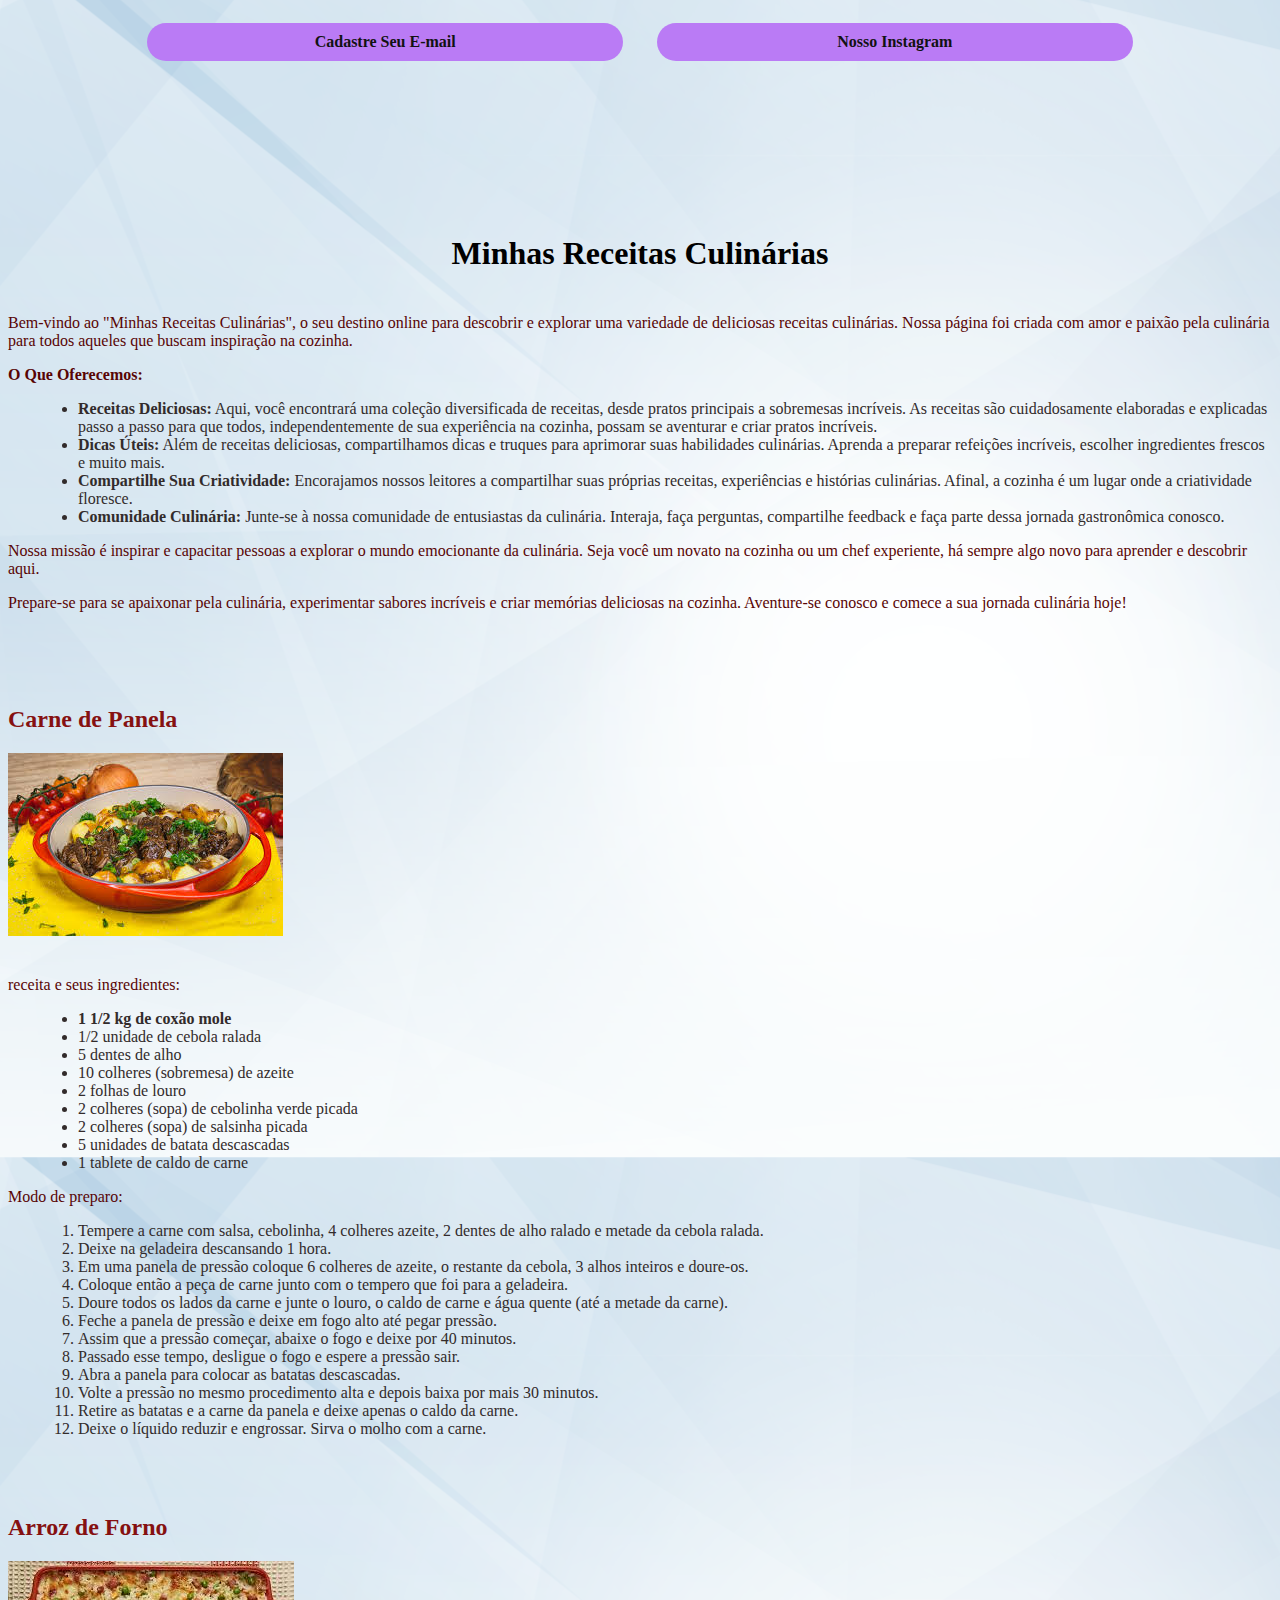
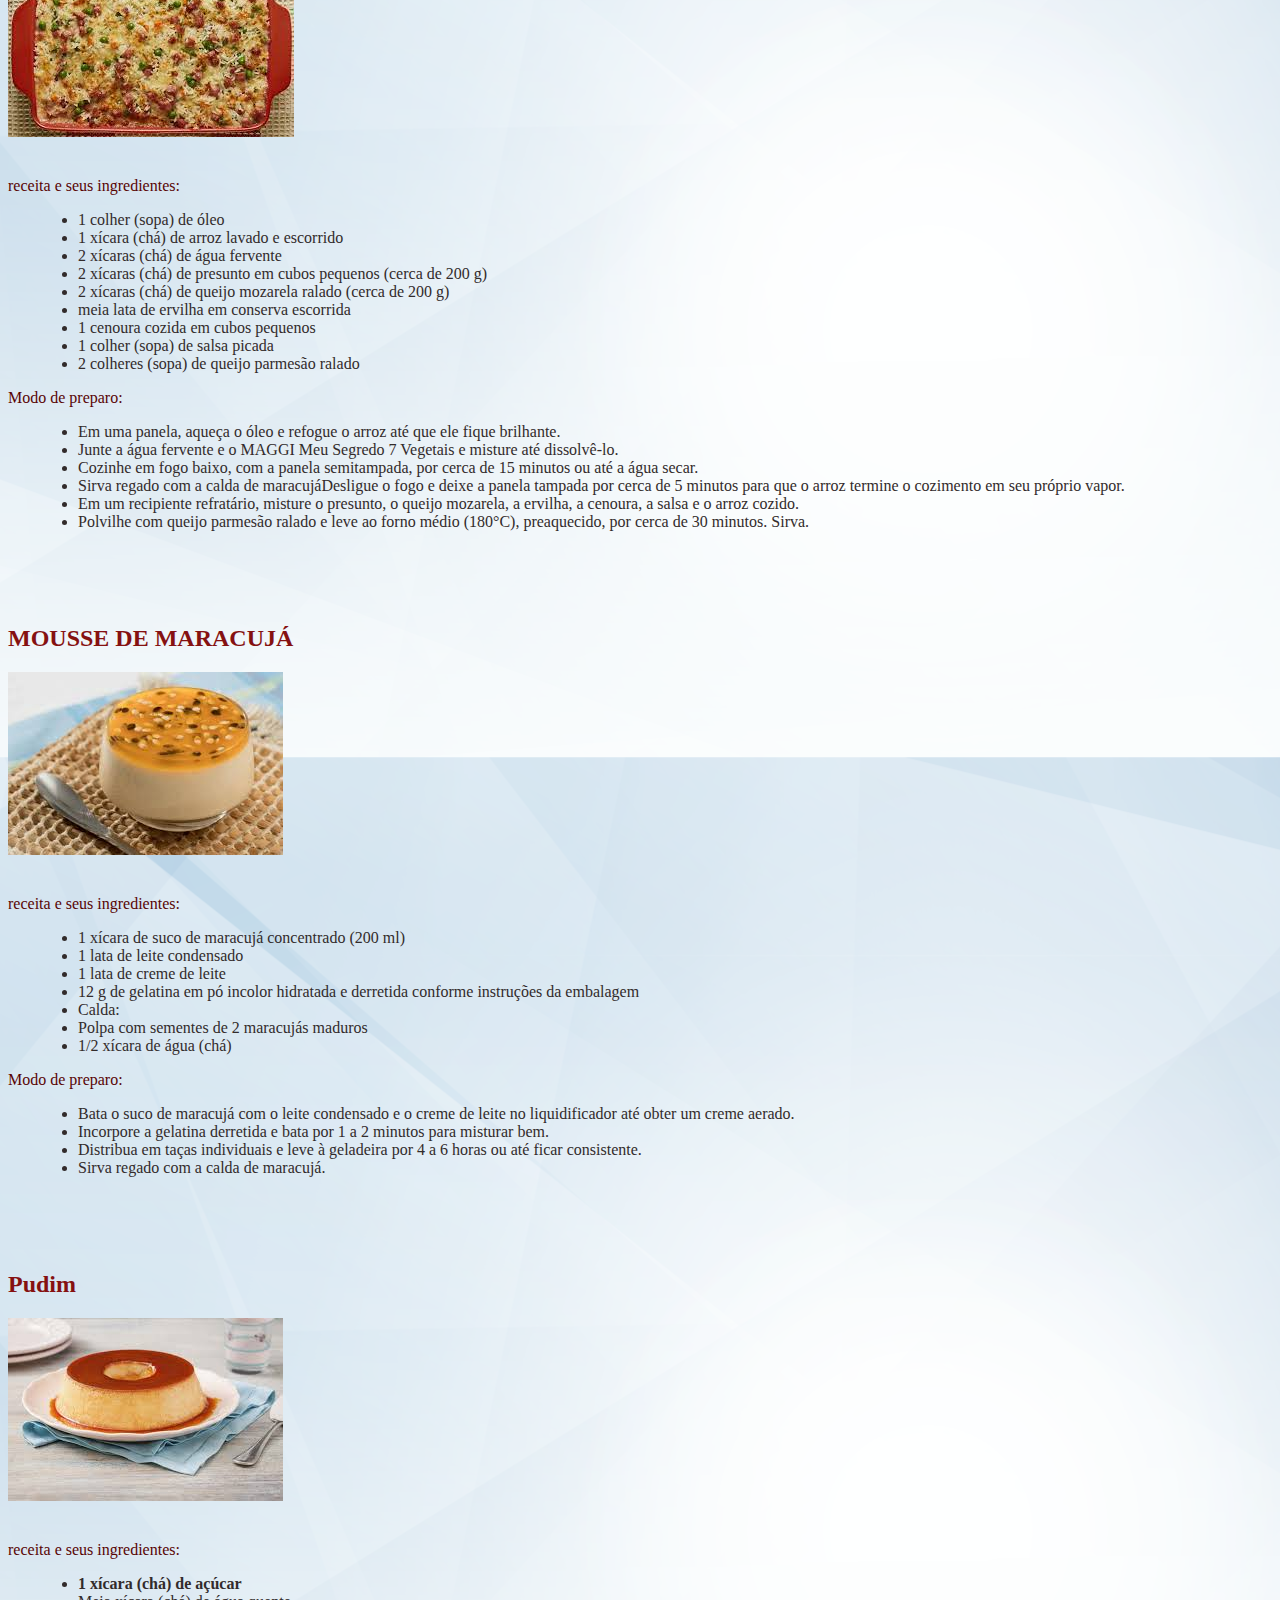
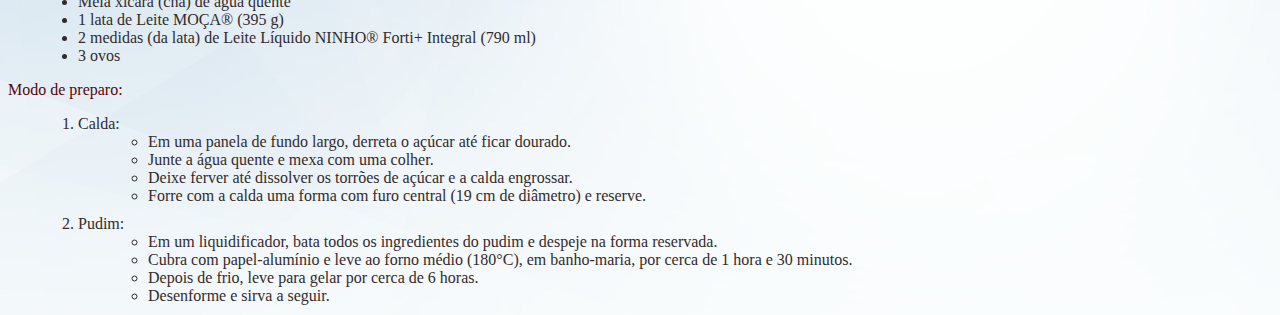
<file: index.html>
<!DOCTYPE html>
<html lang="pt-br">

<head>
    <meta charset="UTF-8">
    <meta http-equiv="X-UA-Compatible" content="IE=edge">
    <meta name="viewport" content="width=device-width, initial-scale=1.0">
    <title>Minhas Receitas Culinárias</title>
    <link rel="stylesheet" href="inteface.css">
</head>

<body>

    <div class="login-container">
        <div>
            <a class="login-link" href="cadastro.html">Cadastre Seu E-mail</a>
        </div>

        <div>
            <a class="login-link" href="instagram.com">Nosso Instagram</a>
        </div>
    </div>

    <br>

    <h1>Minhas Receitas Culinárias</h1>
      <p>
          Bem-vindo ao "Minhas Receitas Culinárias", o seu destino online para descobrir e explorar uma variedade de deliciosas
          receitas culinárias. Nossa página foi criada com amor e paixão pela culinária para todos aqueles que buscam
          inspiração na cozinha.
      </p>

    <p>
        <strong>O Que Oferecemos:</strong>
    </p>
      <ul>
        <li><strong>Receitas Deliciosas:</strong> Aqui, você encontrará uma coleção diversificada de receitas, desde pratos
            principais a sobremesas incríveis. As receitas são cuidadosamente elaboradas e explicadas passo a passo para que
            todos, independentemente de sua experiência na cozinha, possam se aventurar e criar pratos incríveis.</li>
        <li><strong>Dicas Úteis:</strong> Além de receitas deliciosas, compartilhamos dicas e truques para aprimorar suas
            habilidades culinárias. Aprenda a preparar refeições incríveis, escolher ingredientes frescos e muito mais.</li>
        <li><strong>Compartilhe Sua Criatividade:</strong> Encorajamos nossos leitores a compartilhar suas próprias receitas,
            experiências e histórias culinárias. Afinal, a cozinha é um lugar onde a criatividade floresce.</li>
        <li><strong>Comunidade Culinária:</strong> Junte-se à nossa comunidade de entusiastas da culinária. Interaja, faça
            perguntas, compartilhe feedback e faça parte dessa jornada gastronômica conosco.</li>
    </ul>
      <p>
          Nossa missão é inspirar e capacitar pessoas a explorar o mundo emocionante da culinária. Seja você um novato na
          cozinha ou um chef experiente, há sempre algo novo para aprender e descobrir aqui.
      </p>

      <p>
          Prepare-se para se apaixonar pela culinária, experimentar sabores incríveis e criar memórias deliciosas na cozinha.
          Aventure-se conosco e comece a sua jornada culinária hoje!
      </p>

    <br>
    <br>
    <br>

      
         

      <h2>Carne de Panela</h2>
        <img src="img/0505.jpeg" alt="Carne de Panela">

          <p>receita e seus ingredientes:</p>
      <ul>
          <li><b>1 1/2 kg de coxão mole</b></li>
          <li>1/2 unidade de cebola ralada</li>
          <li>5 dentes de alho</li>
          <li>10 colheres (sobremesa) de azeite</li>
          <li>2 folhas de louro</li>
          <li>2 colheres (sopa) de cebolinha verde picada</li>
          <li>2 colheres (sopa) de salsinha picada</li>
          <li>5 unidades de batata descascadas</li>
          <li>1 tablete de caldo de carne</li>
        </ul>
      <p>Modo de preparo:</p>
    <ol>
        <li>Tempere a carne com salsa, cebolinha, 4 colheres azeite, 2 dentes de alho ralado e metade da cebola ralada.</li>
        <li>Deixe na geladeira descansando 1 hora.</li>
        <li>Em uma panela de pressão coloque 6 colheres de azeite, o restante da cebola, 3 alhos inteiros e doure-os.</li>
        <li>Coloque então a peça de carne junto com o tempero que foi para a geladeira.</li>
        <li>Doure todos os lados da carne e junte o louro, o caldo de carne e água quente (até a metade da carne).</li>
        <li>Feche a panela de pressão e deixe em fogo alto até pegar pressão.</li>
        <li>Assim que a pressão começar, abaixe o fogo e deixe por 40 minutos.</li>
        <li>Passado esse tempo, desligue o fogo e espere a pressão sair.</li>
        <li>Abra a panela para colocar as batatas descascadas.</li>
        <li>Volte a pressão no mesmo procedimento alta e depois baixa por mais 30 minutos.</li>
        <li>Retire as batatas e a carne da panela e deixe apenas o caldo da carne.</li>
        <li>Deixe o líquido reduzir e engrossar. Sirva o molho com a carne.</li>
    </ol>
</div>
<br>
<br>

<h2>Arroz de Forno</h2>
<img src="img/0606.jpeg" alt="Arroz de Forno">

<p>receita e seus ingredientes:</p>
<ul>
    <li>1 colher (sopa) de óleo</li>
    <li>1 xícara (chá) de arroz lavado e escorrido</li>
    <li>2 xícaras (chá) de água fervente</li>
    <li>2 xícaras (chá) de presunto em cubos pequenos (cerca de 200 g)</li>
    <li>2 xícaras (chá) de queijo mozarela ralado (cerca de 200 g)</li>
    <li>meia lata de ervilha em conserva escorrida</li>
    <li>1 cenoura cozida em cubos pequenos</li>
    <li>1 colher (sopa) de salsa picada</li>
    <li>2 colheres (sopa) de queijo parmesão ralado</li>
</ul>
<p>Modo de preparo:</p>
<ul>
    <li>Em uma panela, aqueça o óleo e refogue o arroz até que ele fique brilhante.</li>
    <li>Junte a água fervente e o MAGGI Meu Segredo 7 Vegetais e misture até dissolvê-lo.</li>
    <li>Cozinhe em fogo baixo, com a panela semitampada, por cerca de 15 minutos ou até a água secar.</li>
    <li>Sirva regado com a calda de maracujáDesligue o fogo e deixe a panela tampada por cerca de 5 minutos para
        que o arroz termine o cozimento em seu próprio vapor.</li>
    <li>Em um recipiente refratário, misture o presunto, o queijo mozarela, a ervilha, a cenoura, a salsa e o arroz cozido.</li>
    <li>Polvilhe com queijo parmesão ralado e leve ao forno médio (180°C), preaquecido, por cerca de 30 minutos. Sirva.</li>
</ul>
</div>
<br>
<br>
<br>

<h2>MOUSSE DE MARACUJÁ</h2>
<img src="img/maracuja0202.jpeg" alt="Mousse de Maracujá">

<p>receita e seus ingredientes:</p>
<ul>
    <li>1 xícara de suco de maracujá concentrado (200 ml)</li>
    <li>1 lata de leite condensado</li>
    <li>1 lata de creme de leite</li>
    <li>12 g de gelatina em pó incolor hidratada e derretida conforme instruções da embalagem</li>
    <li>Calda:</li>
    <li>Polpa com sementes de 2 maracujás maduros</li>
    <li>1/2 xícara de água (chá)</li>
</ul>
<p>Modo de preparo:</p>
<ul>
    <li>Bata o suco de maracujá com o leite condensado e o creme de leite no liquidificador até obter um creme aerado.</li>
    <li>Incorpore a gelatina derretida e bata por 1 a 2 minutos para misturar bem.</li>
    <li>Distribua em taças individuais e leve à geladeira por 4 a 6 horas ou até ficar consistente.</li>
    <li>Sirva regado com a calda de maracujá.</li>
</ul>
</div>
<br><br><br>

<h2>Pudim</h2>
<img src="img/pudim0101.jpeg" alt="Pudim">
<p>receita e seus ingredientes:</p>
<ul>
    <li><b>1 xícara (chá) de açúcar</b></li>
    <li>Meia xícara (chá) de água quente</li>
    <li>1 lata de Leite MOÇA® (395 g)</li>
    <li>2 medidas (da lata) de Leite Líquido NINHO® Forti+ Integral (790 ml)</li>
    <li>3 ovos</li>
</ul>
<p>Modo de preparo:</p>
<ol>
    <li>Calda:</li>
    <ul>
        <li>Em uma panela de fundo largo, derreta o açúcar até ficar dourado.</li>
        <li>Junte a água quente e mexa com uma colher.</li>
        <li>Deixe ferver até dissolver os torrões de açúcar e a calda engrossar.</li>
        <li>Forre com a calda uma forma com furo central (19 cm de diâmetro) e reserve.</li>
    </ul>
    <li>Pudim:</li>
    <ul>
        <li>Em um liquidificador, bata todos os ingredientes do pudim e despeje na forma reservada.</li>
        <li>Cubra com papel-alumínio e leve ao forno médio (180°C), em banho-maria, por cerca de 1 hora e 30 minutos.</li>
        <li>Depois de frio, leve para gelar por cerca de 6 horas.</li>
        <li>Desenforme e sirva a seguir.</li>
    </ul>
</ol>
</body>

</html>
</file>
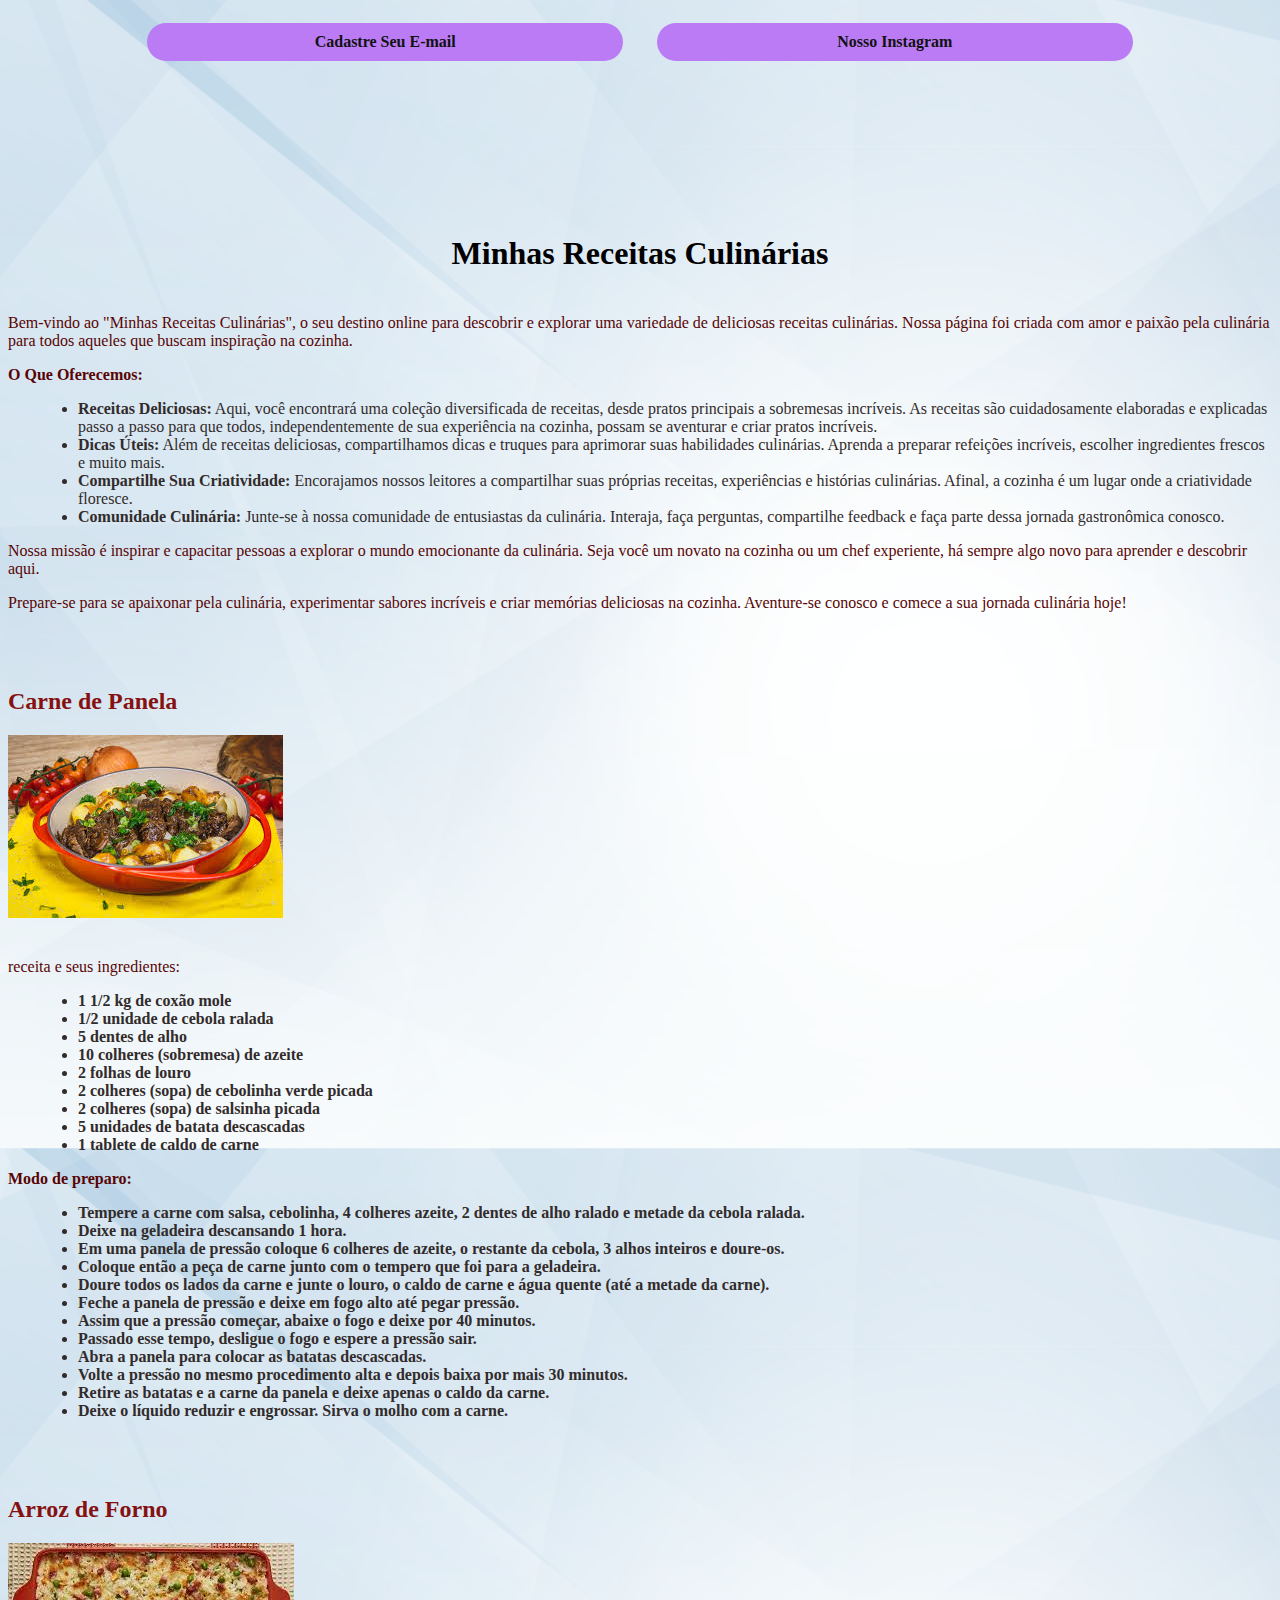
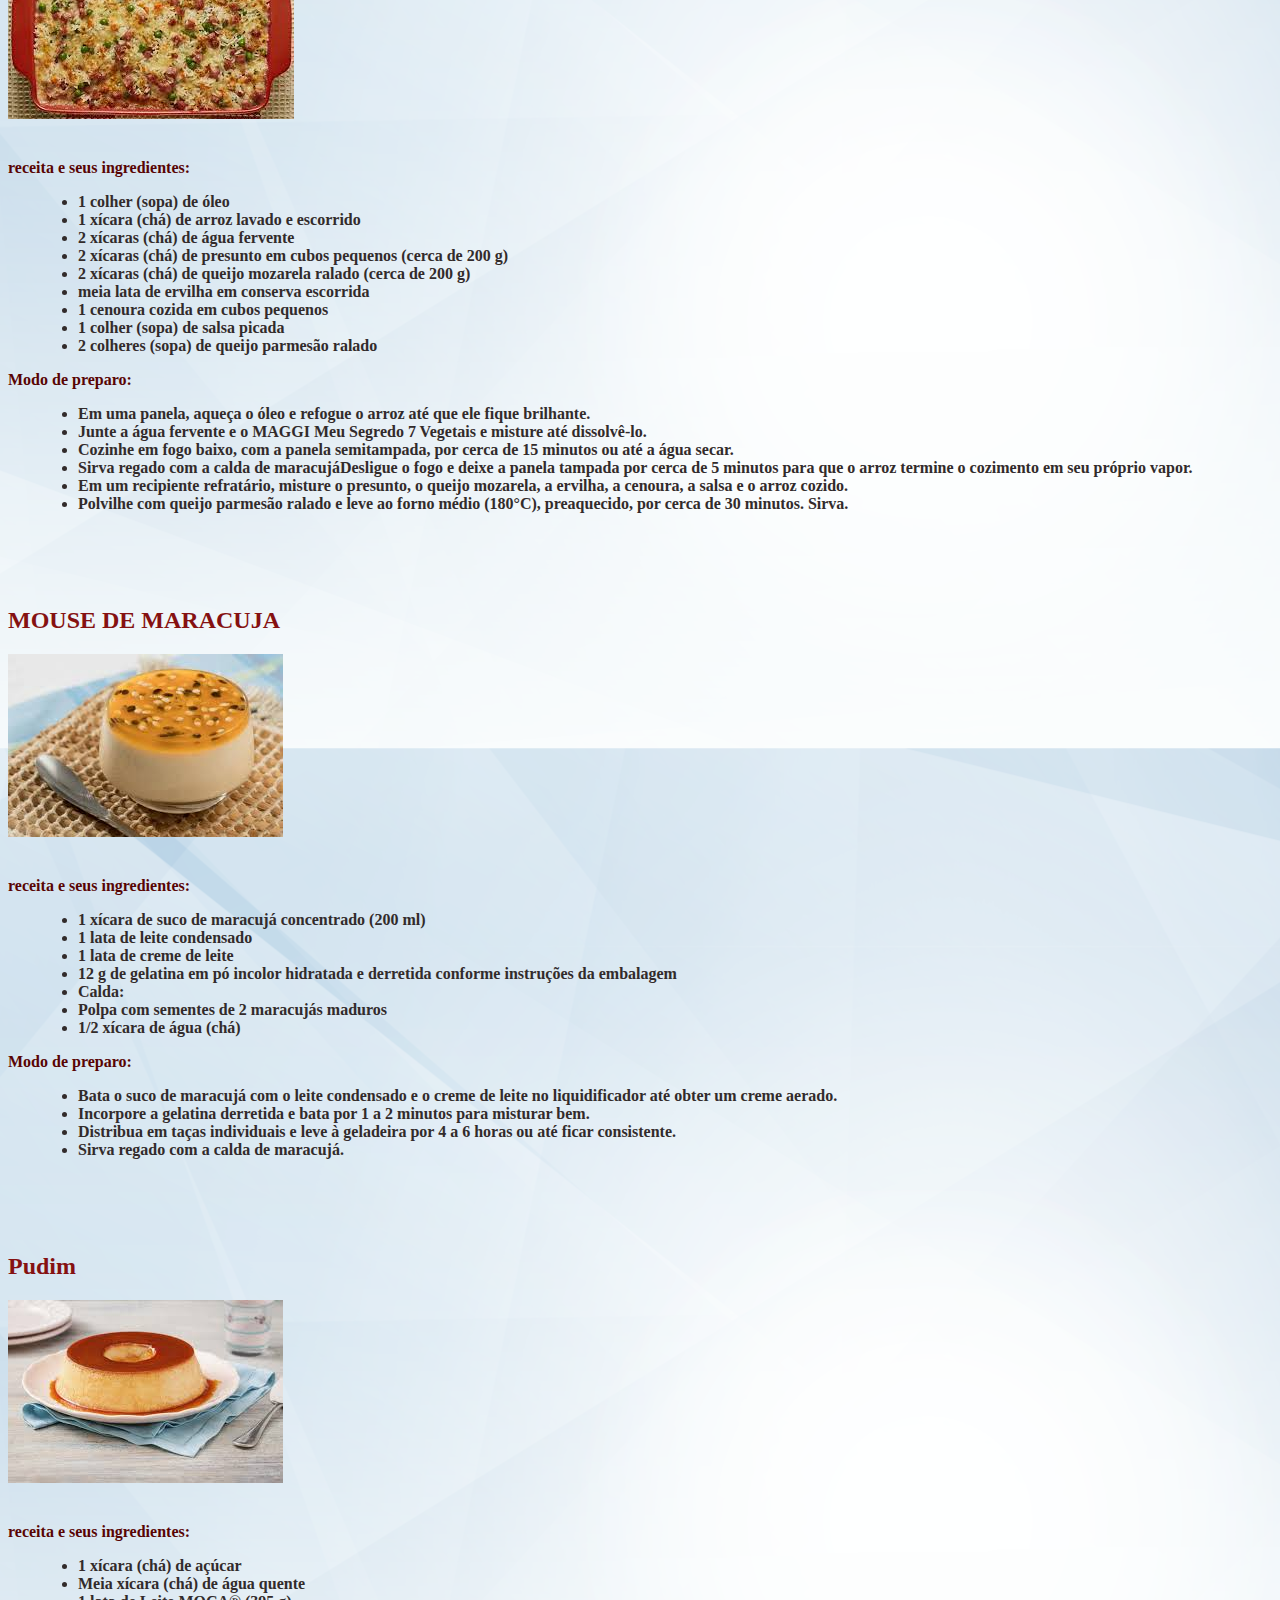
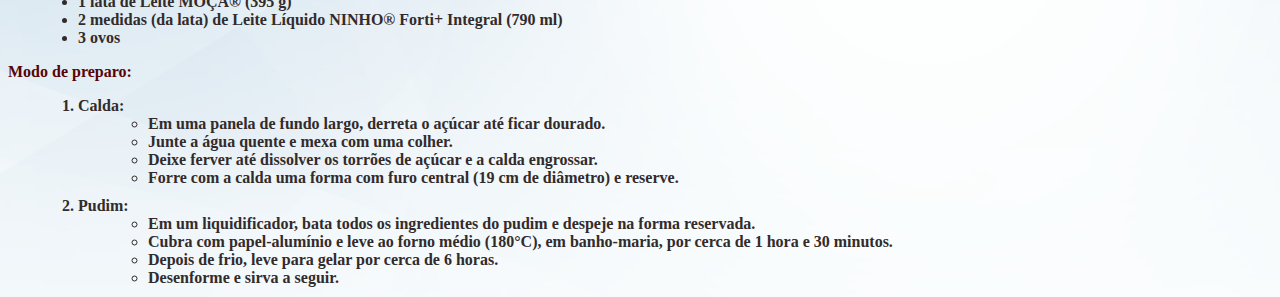
<file: site.html>
<!DOCTYPE html>
<html lang="pt-br">
<head>
  <meta charset="UTF-8">
  <meta http-equiv="X-UA-Compatible" content="IE=edge">
  <meta name="viewport" content="width=device-width, initial-scale=1.0">
  <title>Minhas Receitas Culinárias</title>
  <link rel="stylesheet" href="inteface.css">
</head>

<body>

  <div class="login-container">
    <div>
     <a class="login-link" href="cadastro.html">Cadastre Seu E-mail</a>
   </div>


<div>
  <a class="login-link" href="instagram.com">Nosso Instagram</a>
</div>
</div>


<br>

  
  

  <h1>Minhas Receitas Culinárias</h1>
    <p>
      Bem-vindo ao "Minhas Receitas Culinárias", o seu destino online para descobrir e explorar uma variedade de deliciosas receitas culinárias. Nossa página foi criada com amor e paixão pela culinária para todos aqueles que buscam inspiração na cozinha.
    </p>

    <p>
      <strong>O Que Oferecemos:</strong>
    </p>
    <ul>
      <li><strong>Receitas Deliciosas:</strong> Aqui, você encontrará uma coleção diversificada de receitas, desde pratos principais a sobremesas incríveis. As receitas são cuidadosamente elaboradas e explicadas passo a passo para que todos, independentemente de sua experiência na cozinha, possam se aventurar e criar pratos incríveis.</li>
      <li><strong>Dicas Úteis:</strong> Além de receitas deliciosas, compartilhamos dicas e truques para aprimorar suas habilidades culinárias. Aprenda a preparar refeições incríveis, escolher ingredientes frescos e muito mais.</li>
      <li><strong>Compartilhe Sua Criatividade:</strong> Encorajamos nossos leitores a compartilhar suas próprias receitas, experiências e histórias culinárias. Afinal, a cozinha é um lugar onde a criatividade floresce.</li>
      <li><strong>Comunidade Culinária:</strong> Junte-se à nossa comunidade de entusiastas da culinária. Interaja, faça perguntas, compartilhe feedback e faça parte dessa jornada gastronômica conosco.</li>
    </ul>
      <p>
          Nossa missão é inspirar e capacitar pessoas a explorar o mundo emocionante da culinária. Seja você um novato na cozinha ou um chef experiente, há sempre algo novo para aprender e descobrir aqui.
      </p>

      <p>
           Prepare-se para se apaixonar pela culinária, experimentar sabores incríveis e criar memórias deliciosas na cozinha. Aventure-se conosco e comece a sua jornada culinária hoje!
      </p>


  <br>
  <br>

  

  <h2>Carne de Panela</h2>
    <img src="img/0505.jpeg" alt="Carne de Panela">

 <p>receita e seus ingredientes:</p>
      <ul>
        <li> <b>  1 1/2 kg de coxão mole</li>
        <li>1/2 unidade de cebola ralada</li>
        <li>5 dentes de alho</li>
        <li>10 colheres (sobremesa) de azeite</li>
        <li>2 folhas de louro</li>
        <li>2 colheres (sopa) de cebolinha verde picada</li>
        <li>2 colheres (sopa) de salsinha picada</li>
        <li>5 unidades de batata descascadas</li>
        <li>1 tablete de caldo de carne</li>
      </ul>
      <p>Modo de preparo:</p>
    <ul>
        <li>Tempere a carne com salsa, cebolinha, 4 colheres azeite, 2 dentes de alho ralado e metade da cebola ralada.</li>
        <li>Deixe na geladeira descansando 1 hora.</li>
        <li>Em uma panela de pressão coloque 6 colheres de azeite, o restante da cebola, 3 alhos inteiros e doure-os.</li>
        <li>Coloque então a peça de carne junto com o tempero que foi para a geladeira.</li>
        <li>Doure todos os lados da carne e junte o louro, o caldo de carne e água quente (até a metade da carne).</li>
        <li>Feche a panela de pressão e deixe em fogo alto até pegar pressão.</li>
        <li>Assim que a pressão começar, abaixe o fogo e deixe por 40 minutos.</li>
        <li>Passado esse tempo, desligue o fogo e espere a pressão sair.</li>
        <li> Abra a panela para colocar as batatas descascadas.</li>
        <li>Volte a pressão no mesmo procedimento alta e depois baixa por mais 30 minutos.</li>
        <li> Retire as batatas e a carne da panela e deixe apenas o caldo da carne.</li>
        <li>Deixe o líquido reduzir e engrossar. Sirva o molho com a carne.</li>
    </ul>
 </div>
<br>
<br>

  
  <h2>Arroz de Forno</h2>
    <img src="img/0606.jpeg" alt="Mousse de Maracujá">

      <p>receita e seus ingredientes:</p>
        <ul>
          <li>1 colher (sopa) de óleo</li>
          <li>1 xícara (chá) de arroz lavado e escorrido</li>
          <li>2 xícaras (chá) de água fervente</li>
          <li>2 xícaras (chá) de presunto em cubos pequenos (cerca de 200 g)</li>
          <li>2 xícaras (chá) de queijo mozarela ralado (cerca de 200 g)</li>
          <li>meia lata de ervilha em conserva escorrida</li>
          <li>1 cenoura cozida em cubos pequenos</li>
          <li>1 colher (sopa) de salsa picada</li>
          <li>2 colheres (sopa) de queijo parmesão ralado</li>
        </ul>
      <p>Modo de preparo:</p>
        <ul>
          <li>Em uma panela, aqueça o óleo e refogue o arroz até que ele fique brilhante.</li>
          <li>Junte a água fervente e o MAGGI Meu Segredo 7 Vegetais e misture até dissolvê-lo.</li>
          <li>Cozinhe em fogo baixo, com a panela semitampada, por cerca de 15 minutos ou até a água secar.</li>
          <li>Sirva regado com a calda de maracujáDesligue o fogo e deixe a panela tampada por cerca de 5 minutos para
     que o arroz termine o cozimento em seu próprio vapor.</li>
          <li>Em um recipiente refratário, misture o presunto, o queijo mozarela, a ervilha, a cenoura, a salsa e o arroz cozido.</li>
          <li>Polvilhe com queijo parmesão ralado e leve ao forno médio (180°C), preaquecido, por cerca de 30 minutos. Sirva.</li>
          </ul>
</div>
<br>
<br>
<br>


  <h2>  MOUSE DE MARACUJA</h2>
    <img src="img/maracuja0202.jpeg" alt="Arroz de Forno">
      <p>receita e seus ingredientes:</p>
        <ul>
          <li> <b>  1 xícara de suco de maracujá concentrado (200 ml)</li>
          <li>1 lata de leite condensado</li>
          <li>1 lata de creme de leite</li>
          <li>12 g de gelatina em pó incolor hidratada e derretida conforme instruções da embalagem</li>
          <li>Calda:</li>
          <li>Polpa com sementes de 2 maracujás maduros</li>
          <li>1/2 xícara de água (chá)</li>
          </ul>
      <p>Modo de preparo:</p>
        <ul>
          <li>Bata o suco de maracujá com o leite condensado e o creme de leite no liquidificador até obter um creme aerado.</li>
          <li>Incorpore a gelatina derretida e bata por 1 a 2 minutos para misturar bem.</li>
          <li>Distribua em taças individuais e leve à geladeira por 4 a 6 horas ou até ficar consistente.</li>
          <li>Sirva regado com a calda de maracujá.</li>
        </ul>
</div></b>
<br><br><br>

    <h2>Pudim</h2>
      <img src="img/pudim0101.jpeg" alt="Pudim">
        <p> receita e seus ingredientes:</p>
          <ul>
            <li> <b> 1 xícara (chá) de açúcar</li>
            <li>Meia xícara (chá) de água quente</li>
            <li>1 lata de Leite MOÇA® (395 g)</li>
            <li>2 medidas (da lata) de Leite Líquido NINHO® Forti+ Integral (790 ml)</li>
            <li>3 ovos</li>
      </ul></b>
      <p>Modo de preparo:</p>
      <ol>
          <li>Calda:</li>
    <ul>
            <li>Em uma panela de fundo largo, derreta o açúcar até ficar dourado.</li>
            <li>Junte a água quente e mexa com uma colher.</li>
            <li>Deixe ferver até dissolver os torrões de açúcar e a calda engrossar.</li>
            <li>Forre com a calda uma forma com furo central (19 cm de diâmetro) e reserve.</li>
    </ul>
      <li>Pudim:</li>
        <ul>
            <li>Em um liquidificador, bata todos os ingredientes do pudim e despeje na forma reservada.</li>
            <li>Cubra com papel-alumínio e leve ao forno médio (180°C), em banho-maria, por cerca de 1 hora e 30 minutos.</li>
            <li>Depois de frio, leve para gelar por cerca de 6 horas.</li>
            <li>Desenforme e sirva a seguir.</li>
      </ul>
  </ol>
</body>
</html>
</file>
<file: inteface.css>
body {
  background-image: url("img/janela1.jpg");
  background-size: auto;
  background-position: center center;
  font-family:'Franklin Gothic Medium', 'Arial Narrow', Arial, sans-serif
  max-width 1200px;
  margin: 1auto;
}

.login-container {
  text-align: center;
}

.login-container > div {
  display: inline-block;
  width: 40%; /* Ajuste a largura conforme necessário */
  vertical-align: top; /* Alinha as divs ao topo */
  box-sizing: border-box; /* Considera as bordas e o padding no cálculo da largura */
  padding: 15px;
}

.login-link {
  text-decoration: none;
  color: #000000;
  font-weight: bold;
  padding: 10px;
  background-color: #ba7bf5;
  border-radius: 20px;
  color: #121212;
  display: block; /* Alterado para block para preencher toda a largura da div */
  margin-bottom: 100px; /* Adiciona um espaçamento entre as divs */
}

.login-link:hover {
  background-color: #b0a9ee;
}

h1 {
  color: #000000;
  text-align: center;
  padding: 20px 0;
}

h2 {
  color: #851111;
  margin-top: 30px;
}

p {
  color: #580404;
  margin-bottom: 10px;
}

ul, ol {
  color: #322b2b;
  margin-left: 30px;
  margin-bottom: 10px;
}

img {
  max-width: 50%;
  height: auto;
  margin-bottom: 20px;
}

.container {
  max-width: 800px;
  margin: 0 auto;
  padding: 20px;
  background-color: #fff;
}
</file>
